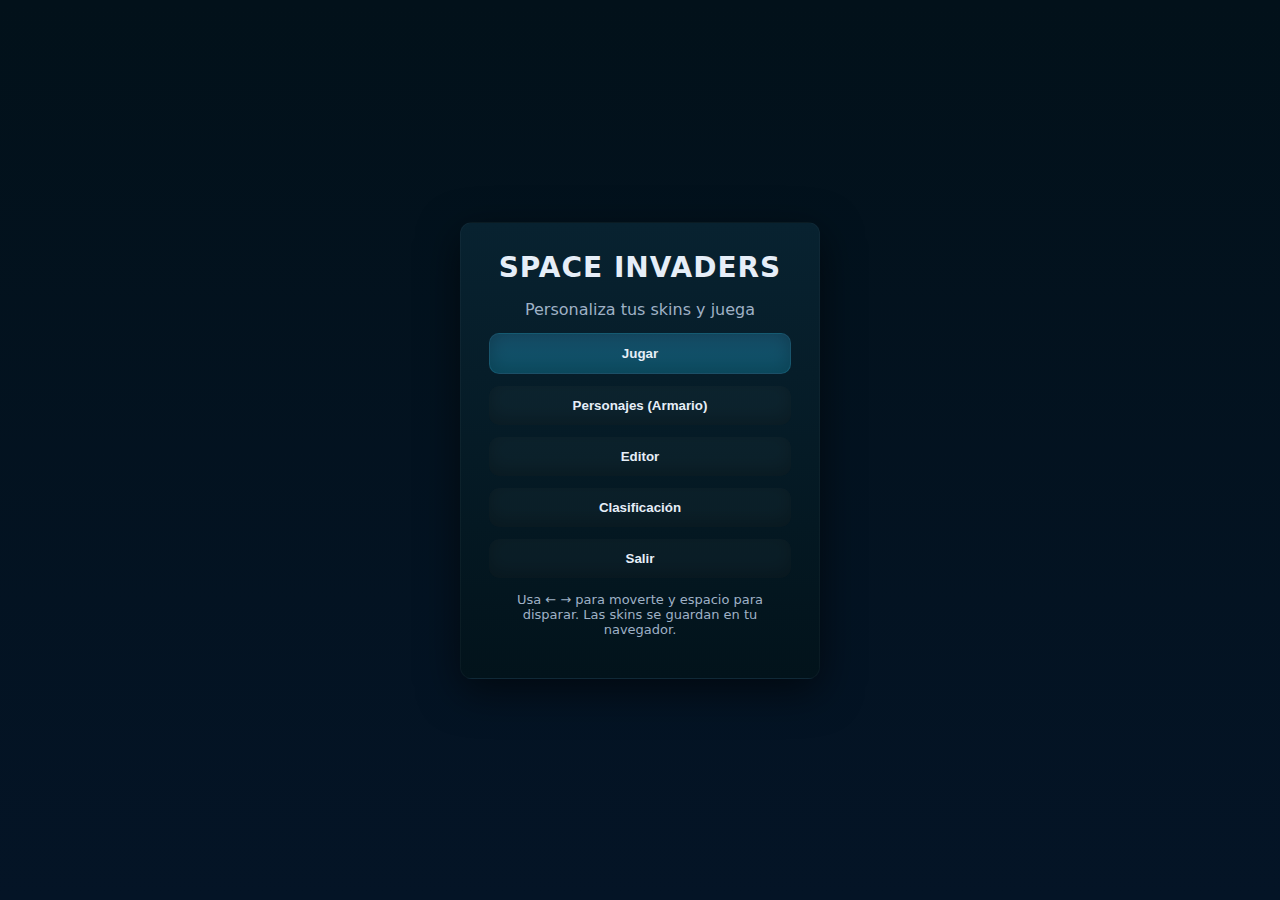
<file: index.html>
<!doctype html>
<html lang="es">
<head>
  <meta charset="utf-8" />
  <meta name="viewport" content="width=device-width,initial-scale=1" />
  <title>Space Invaders — Menú</title>
  <link rel="stylesheet" href="style.css" />
</head>
<body>
  <main class="menu-page">
    <div class="menu-card center">
      <h1 class="menu-title">SPACE INVADERS
        <span id="registeredBadge" class="registered-badge" style="display:none"></span>
      </h1>
      <p class="menu-sub">Personaliza tus skins y juega</p>
      <div class="menu-buttons">
        <button id="menuPlayBtn" class="btn primary">Jugar</button>
        <button onclick="location.href='characters.html'" class="btn">Personajes (Armario)</button>
        <button onclick="location.href='editor.html'" class="btn">Editor</button>
        <button onclick="location.href='leaderboard.html'" class="btn">Clasificación</button>
        <button onclick="location.href='thankyou.html'" class="btn">Salir</button>
      </div>
      <p class="menu-foot">Usa ← → para moverte y espacio para disparar. Las skins se guardan en tu navegador.</p>
    </div>
  </main>

  <!-- Registro modal (diseño tipo menu-card) -->
  <div id="registerModal" class="modal hidden" aria-modal="true" role="dialog">
    <div class="modal-backdrop"></div>
    <div class="modal-card menu-card">
      <div class="modal-header" style="display:flex;align-items:center;justify-content:space-between;">
        <h3 style="margin:0">Registro para Clasificación</h3>
        <button id="closeRegisterModal" class="close-x" title="Cerrar">✕</button>
      </div>

      <div class="modal-content" style="margin-top:12px;">
        <p style="color:var(--muted);line-height:1.4">
          Registrarte permitirá que la primera puntuación quede guardada en la clasificación. Sólo se puede registrar una vez por dispositivo.
          Si no te registras, podrás jugar pero tu puntuación no se guardará.
        </p>

        <div id="alreadyRegistered" class="info-box" style="display:none;margin-top:8px;">
          En este dispositivo ya existe un registro: <strong id="registeredNameSpan"></strong>.
        </div>

        <label for="registerNameInput" style="display:block;margin-top:12px;font-weight:600;color:#cfe6ff">Nombre o apodo</label>
        <input id="registerNameInput" placeholder="Ej: pepe_123 (3-16 caracteres)" class="text-input" />

        <div id="nameError" class="error-msg" style="display:none"></div>

        <div style="display:flex;gap:10px;justify-content:flex-end;margin-top:18px;">
          <button id="playWithoutRegisterBtn" class="btn secondary">Jugar sin registrar</button>
          <button id="confirmRegisterBtn" class="btn primary">Registrarme (guardar)</button>
        </div>

        <p style="margin-top:12px;color:var(--muted);font-size:13px">
          Nota: el registro se guarda en este navegador/dispositivo y no podrá modificarse desde aquí.
        </p>
      </div>
    </div>
  </div>

  <script>
    (function(){
      const REGISTER_KEY = 'registeredPlayer';
      const API_REGISTER_URL = '/space-invaders/api/register.php';

      const menuPlayBtn = document.getElementById('menuPlayBtn');
      const registerModal = document.getElementById('registerModal');
      const registerNameInput = document.getElementById('registerNameInput');
      const confirmRegisterBtn = document.getElementById('confirmRegisterBtn');
      const playWithoutRegisterBtn = document.getElementById('playWithoutRegisterBtn');
      const alreadyRegistered = document.getElementById('alreadyRegistered');
      const registeredNameSpan = document.getElementById('registeredNameSpan');
      const nameError = document.getElementById('nameError');
      const registeredBadge = document.getElementById('registeredBadge');
      const closeRegisterModal = document.getElementById('closeRegisterModal');

      function getRegisteredPlayer() {
        try { return JSON.parse(localStorage.getItem(REGISTER_KEY) || 'null'); } catch { return null; }
      }
      function setRegisteredPlayerLocal(name) {
        if (getRegisteredPlayer()) return false;
        const obj = { name: name, created_at: new Date().toISOString() };
        localStorage.setItem(REGISTER_KEY, JSON.stringify(obj));
        return true;
      }

      function showRegisteredBadgeIfAny() {
        const reg = getRegisteredPlayer();
        if (reg && reg.name) {
          registeredBadge.style.display = 'inline-block';
          registeredBadge.textContent = "Registrado: " + reg.name;
        } else {
          registeredBadge.style.display = 'none';
        }
      }

      function validateName(name) {
        const trimmed = (name || "").trim();
        if (trimmed.length < 3) return "El nombre debe tener al menos 3 caracteres.";
        if (trimmed.length > 16) return "El nombre no puede tener más de 16 caracteres.";
        if (!/^[A-Za-z0-9_\-]+$/.test(trimmed)) return "Solo se permiten letras, números, guion bajo y guion (-).";
        return "";
      }

      async function registerOnServer(name) {
        try {
          const resp = await fetch(API_REGISTER_URL, {
            method: 'POST',
            headers: { 'Content-Type': 'application/json' },
            body: JSON.stringify({ name })
          });
          return await resp.json();
        } catch (e) {
          return { success: false, message: 'Error de conexión' };
        }
      }

      menuPlayBtn.addEventListener('click', () => {
        nameError.style.display = 'none';
        const reg = getRegisteredPlayer();
        if (reg && reg.name) {
          alreadyRegistered.style.display = 'block';
          registeredNameSpan.textContent = reg.name;
          registerNameInput.style.display = 'none';
          confirmRegisterBtn.textContent = 'Jugar como ' + reg.name;
        } else {
          alreadyRegistered.style.display = 'none';
          registerNameInput.style.display = 'block';
          registerNameInput.value = '';
          confirmRegisterBtn.textContent = 'Registrarme (guardar)';
        }
        registerModal.classList.remove('hidden');
      });

      closeRegisterModal.addEventListener('click', ()=> registerModal.classList.add('hidden'));
      registerModal.querySelector('.modal-backdrop').addEventListener('click', ()=> registerModal.classList.add('hidden'));

      confirmRegisterBtn.addEventListener('click', async () => {
        const reg = getRegisteredPlayer();
        if (reg && reg.name) {
          sessionStorage.setItem('play_registered', 'true');
          location.href = 'game.html';
          return;
        }
        const name = (registerNameInput.value || '').trim();
        const v = validateName(name);
        if (v) {
          nameError.style.display = 'block';
          nameError.textContent = v;
          return;
        } else {
          nameError.style.display = 'none';
        }
        const ok = setRegisteredPlayerLocal(name);
        if (!ok) {
          alert('Ya existe un registro en este dispositivo.');
          return;
        }
        showRegisteredBadgeIfAny();

        // Intentar crear registro en la BD (no bloqueante)
        const res = await registerOnServer(name);
        if (!res.success) console.warn('Registro en API falló:', res.message);

        sessionStorage.setItem('play_registered', 'true');
        location.href = 'game.html';
      });

      playWithoutRegisterBtn.addEventListener('click', () => {
        sessionStorage.setItem('play_unregistered', 'true');
        location.href = 'game.html';
      });

      showRegisteredBadgeIfAny();
    })();
  </script>
</body>
</html>
</file>
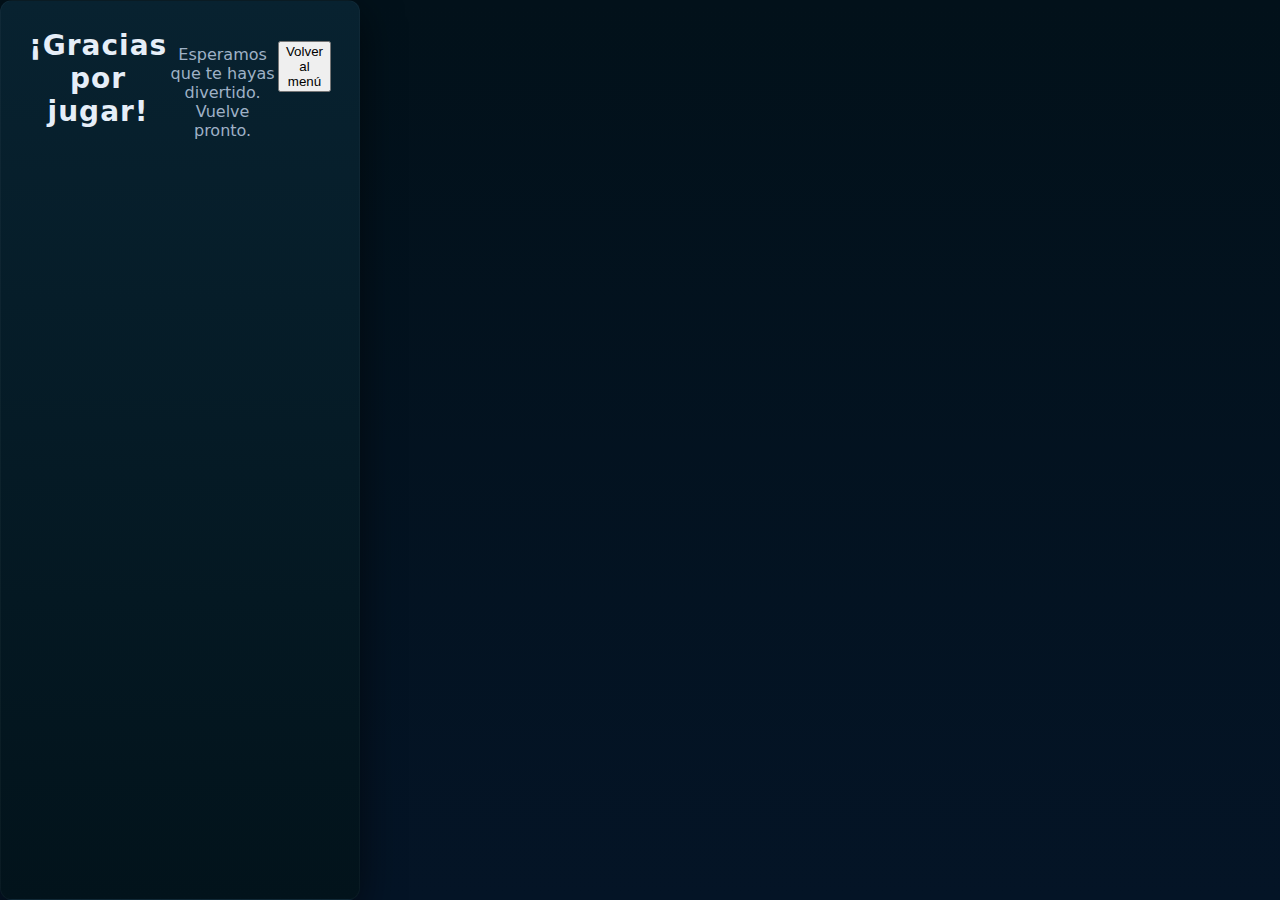
<file: thankyou.html>
<!doctype html>
<html lang="es">
<head>
  <meta charset="utf-8" />
  <meta name="viewport" content="width=device-width,initial-scale=1" />
  <title>Gracias — Space Invaders</title>
  <link rel="stylesheet" href="style.css" />
</head>
<body>
  <main class="menu-card center">
    <h2 class="menu-title">¡Gracias por jugar!</h2>
    <p class="menu-sub">Esperamos que te hayas divertido. Vuelve pronto.</p>
    <div style="margin-top:12px">
      <button onclick="location.href='index.html'">Volver al menú</button>
    </div>
  </main>
</body>
</html>
</file>
<file: style.css>
/* style.css - Estilos completos para Space Invaders (menu, modal, juego, HUD, leaderboard, responsive)
   Coloca este archivo en: htdocs/space-invaders/style.css
*/

/* -------- Variables y reset básico -------- */
:root{
  --bg-1: #02111a;
  --bg-2: #041426;
  --panel-1: #082230;
  --panel-2: #02131b;
  --accent: #0f3550;
  --btn-start: #154a63;
  --btn-hover: #1b5f7a;
  --muted: #9fb1c6;
  --text: #e6eef8;
  --accent-2: #0fa3b1;
  --shadow: rgba(0,0,0,0.55);
}

*{box-sizing:border-box}
html,body{height:100%}
body{
  margin:0;
  font-family: Inter, system-ui, -apple-system, "Segoe UI", Roboto, "Helvetica Neue", Arial;
  -webkit-font-smoothing:antialiased;
  -moz-osx-font-smoothing:grayscale;
  background: linear-gradient(180deg,var(--bg-1),var(--bg-2));
  color:var(--text);
  min-height:100vh;
  display:flex;
  flex-direction:column;
}

/* -------- Header & links -------- */
header{
  display:flex;
  align-items:center;
  gap:12px;
  padding:12px 18px;
  background: linear-gradient(90deg,#071026,#0f1b33);
  border-bottom: 1px solid rgba(255,255,255,0.02);
}
header h1{margin:0;font-size:18px}
.back-link{
  color:#cfe6ff;
  text-decoration:none;
  padding:6px 8px;
  background:rgba(2,38,48,0.35);
  border-radius:6px;
  border:1px solid rgba(255,255,255,0.02);
  font-weight:600;
}

/* -------- Layout containers -------- */
main{flex:1;padding:28px;display:flex;align-items:flex-start;justify-content:center}

/* -------- Menu card (central) -------- */
.menu-page{display:flex;align-items:center;justify-content:center;height:100%}
.menu-card{
  background: linear-gradient(180deg,var(--panel-1),var(--panel-2));
  padding:28px;
  border-radius:12px;
  border:1px solid rgba(255,255,255,0.035);
  width:360px;
  text-align:center;
  box-shadow: 0 12px 40px var(--shadow);
}
.menu-title{margin:0 0 10px 0;font-size:28px;letter-spacing:1px}
.menu-sub{color:var(--muted);margin-bottom:14px}
.menu-buttons{display:flex;flex-direction:column;gap:12px}
.menu-foot{color:var(--muted);margin-top:14px;font-size:13px}

/* -------- Buttons -------- */
.btn{
  padding:12px 14px;
  background: rgba(255,255,255,0.03);
  border:none;
  color:var(--text);
  cursor:pointer;
  font-weight:700;
  border-radius:10px;
  transition: transform .12s ease, box-shadow .12s ease, background .12s ease;
  box-shadow: inset 0 -6px 18px rgba(0,0,0,0.22);
}
.btn:hover{transform: translateY(-3px)}
.btn:active{transform: translateY(0)}
.btn.primary{
  background: linear-gradient(180deg,var(--btn-start),#0e566e);
  border: 1px solid rgba(255,255,255,0.03);
}
.btn.primary:hover{background: linear-gradient(180deg,var(--btn-hover),#144d5f)}
.btn.secondary{
  background:transparent;
  border:1px solid rgba(255,255,255,0.06);
  color:var(--muted);
}

/* small button style */
.small{padding:8px 10px;border-radius:8px;font-weight:600}

/* -------- Modal (centered) -------- */
.modal{position:fixed;inset:0;display:flex;align-items:center;justify-content:center;z-index:70}
.modal.hidden{display:none}
.modal-backdrop{position:fixed;inset:0;background:rgba(2,6,12,0.65);backdrop-filter: blur(3px)}
.modal-card{position:relative;z-index:80;max-width:560px;width:calc(100% - 40px);padding:18px;border-radius:12px;animation:pop .14s ease;box-shadow:0 20px 60px rgba(0,0,0,0.6)}
@keyframes pop{from{transform:translateY(8px) scale(.995);opacity:0}to{transform:none;opacity:1}}

/* Modal header/footer */
.modal-header{display:flex;align-items:center;justify-content:space-between;margin-bottom:6px}
.close-x{background:transparent;border:none;color:var(--muted);font-size:18px;cursor:pointer;padding:6px;border-radius:8px}
.close-x:hover{background:rgba(255,255,255,0.02);color:var(--text)}

/* inputs / text */
.text-input{width:100%;padding:10px;border-radius:8px;border:1px solid rgba(255,255,255,0.04);background:rgba(255,255,255,0.02);color:var(--text);margin-top:8px;font-size:14px}
.text-input::placeholder{color:rgba(255,255,255,0.35)}
.text-input:focus{outline:none;box-shadow:0 12px 36px rgba(2,6,12,0.6);border-color:var(--btn-hover)}

/* info / error */
.info-box{background:rgba(15,83,105,0.06);border:1px solid rgba(15,83,105,0.12);padding:10px;border-radius:8px;color:#cfe6ff}
.error-msg{color:#ffb3b3;margin-top:8px}

/* -------- Game layout -------- */
.game-container{display:flex;gap:18px;align-items:flex-start;justify-content:center;width:100%;max-width:1200px;margin:0 auto}
#left-panel{display:flex;flex-direction:column;align-items:center;gap:12px;position:relative}
canvas#gameCanvas{background:#041423;border-radius:8px;box-shadow:0 10px 40px rgba(0,0,0,0.6);display:block;max-width:100%}

/* controls area under canvas */
.controls{display:flex;gap:10px;align-items:center;margin-top:8px}
.controls .info{display:flex;flex-direction:column;color:var(--muted);font-size:13px}
.controls button{margin-right:6px}

/* right panel (previews) */
.right-panel{width:300px;padding:12px;border-radius:10px;background:linear-gradient(180deg, rgba(255,255,255,0.02), transparent);border:1px solid rgba(255,255,255,0.02)}
.selection-preview{display:grid;grid-template-columns:1fr 1fr;gap:12px;align-items:center}
.skin-thumb{width:96px;height:96px;border-radius:8px;background:rgba(0,0,0,0.08);display:block;border:1px solid rgba(255,255,255,0.03)}
.skin-label{color:var(--muted);font-size:13px;margin-top:6px;text-align:center}

/* -------- Touch controls for mobile -------- */
.touch-controls{display:flex;gap:8px;justify-content:center;margin-top:8px}
.touch-btn{padding:14px 18px;border-radius:10px;border:none;background:rgba(255,255,255,0.03);color:var(--text);font-weight:700}
.touch-btn.fire{background:linear-gradient(180deg,#8f1b2b,#b3242d);color:#fff}

/* small HUD for registered player */
.game-registered-hud{position:absolute;right:12px;top:62px;color:#cfe6ff;font-size:13px;background:rgba(2,6,12,0.35);padding:8px 10px;border-radius:8px;border:1px solid rgba(255,255,255,0.03)}

/* -------- Leaderboard table -------- */
.leaderboard-card{background:linear-gradient(180deg,var(--panel-1),var(--panel-2));padding:16px;border-radius:10px;border:1px solid rgba(255,255,255,0.03);box-shadow:0 12px 30px var(--shadow)}
table.leaderboard{width:100%;border-collapse:collapse}
table.leaderboard th, table.leaderboard td{padding:8px;text-align:left;border-bottom:1px dashed rgba(255,255,255,0.03);font-size:14px}
table.leaderboard th{color:var(--muted);font-weight:700}

/* -------- Footer -------- */
footer{padding:10px 18px;color:var(--muted);font-size:13px;text-align:center;border-top:1px solid rgba(255,255,255,0.02)}

/* -------- Utilities & responsiveness -------- */
.registered-badge{color:#cfe6ff;font-size:13px;margin-left:12px}
.hidden{display:none}

/* responsive adjustments */
@media (max-width:920px){
  .game-container{flex-direction:column;align-items:center;padding:12px}
  .right-panel{width:100%}
  .menu-card{width:92%}
  .modal-card{width:92%}
}
</file>
